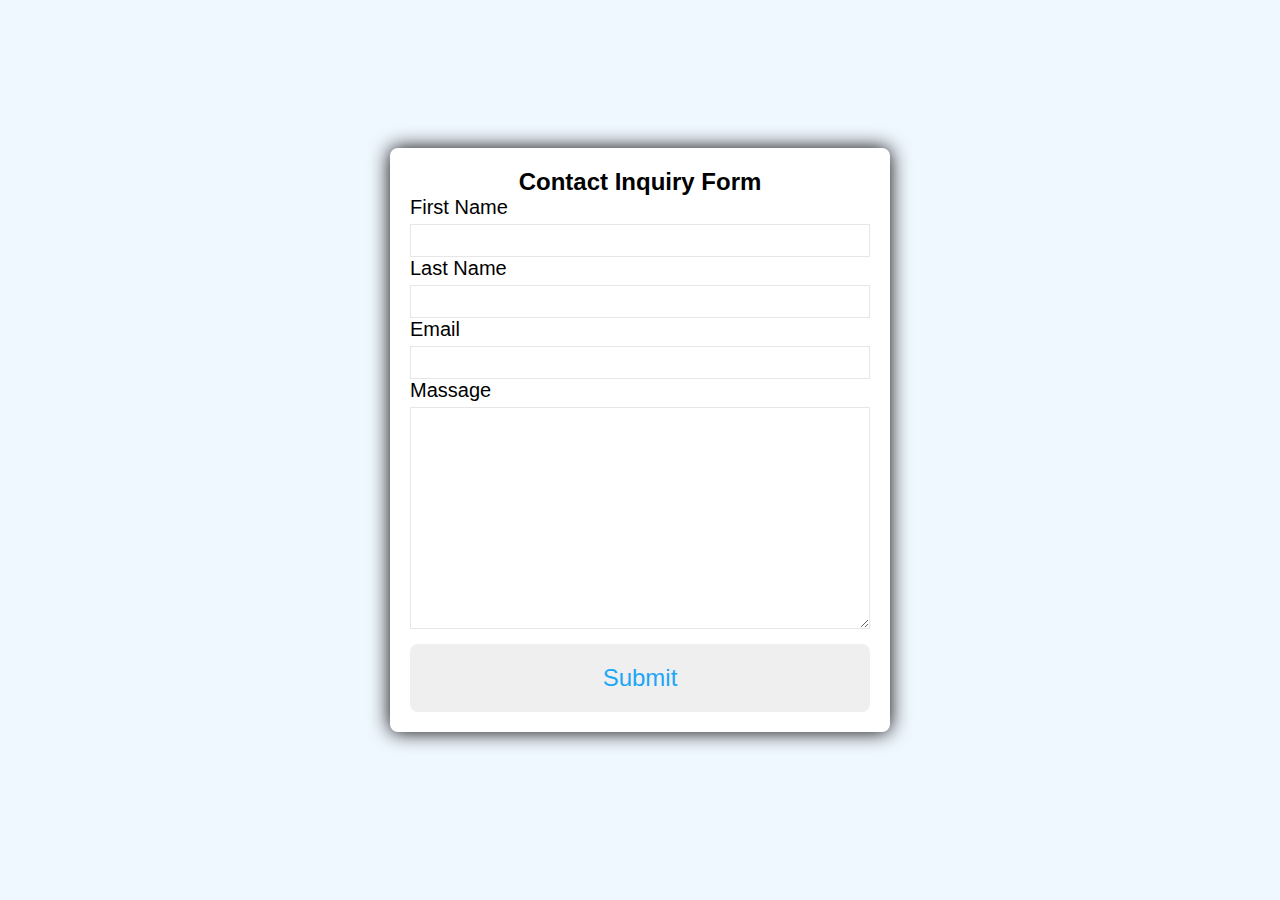
<file: contact/contact.html>
<!DOCTYPE html>
<html lang="en">
<head>
    <meta charset="UTF-8">
    <meta http-equiv="X-UA-Compatible" content="IE=edge">
    <meta name="viewport" content="width=device-width, initial-scale=1.0">
    <title>Contact Form</title>
    <link rel="stylesheet" href="style.css" />
</head>
<body>
    <section>
        <div class="container">
          <h2>Contact Inquiry Form</h2>
          <div class="form-group">
            <label for="firstName"> First Name</label>
            <input type="text" id="firstName" name="firstName">
          </div>
    
          <div class="form-group">
            <label for="latsName">Last Name</label>
            <input type="text" id="lastName" name="lastName">
          </div>
    
          <div class="form-group">
            <label for="email">Email</label>
            <input type="email" id="email" name="email">
          </div>
    
          <div class="form-group">
            <label for="massage">Massage</label>
            <textarea name="massage" id="massage" cols="30" rows="10"></textarea>
          </div>
    
          <button type="submit">Submit</button>
    
        </div>
        <!-- <div id="status" class="success">Success</div> -->
      </section>
    
</body>
</html>
</file>
<file: contact/style.css>
* {
    padding: 0;
    margin: 0;
    font-family: 'Lato', sans-serif;
    box-sizing: border-box;
  }
  h2{
    text-align: center;
  }
  section {
    height: 100vh;
    width: 100%;
    background-color: aliceblue;
    display: flex;
    align-items: center;
    justify-content: center;
    flex-direction: column;
  }
  .container {
    width: 98%;
    max-width: 500px;
    margin: 0;
    padding: 20px;
    box-shadow: 0px 0px 20px #000;
    background-color: white;
    border-radius: 8px;
    margin-bottom: 20px;
  }
  .form-group {
    width: 100%;
    margin-top: 0;
    font-size: 20px;
  }
  .form-group input,
  .form-group textarea {
    width: 100%;
    padding: 5px;
    font-size: 18px;
    border: 1px solid rgb(128, 128, 128, 0.199);
    margin-top: 5px;
  }
  textarea {
    resize: vertical;
  }
  button[type='submit'] {
    width: 100%;
    border: none;
    outline: none;
    padding: 20px;
    font-size: 24px;
    border-radius: 8px;
    color: rgb(27, 166, 247);
    text-align: center;
    cursor: pointer;
    margin-top: 10px;
    transition: 0.3s ease background-color;
  }
  button[type='submit']:hover {
    background-color: rgb(214, 226, 236);
  }
  #status {
    width: 90%;
    max-width: 500px;
    text-align: center;
    padding: 10px;
    margin: 0 auto;
    border-radius: 8px;
  }
  #status.success {
    background-color: green;
    animation: status 4s ease delay forwards;
  }
  #status.error {
    background-color: red;
    color: white;
    animation: status 4s ease forwards;
  }
  @keyframes status {
    0% {
      opacity: 1;
      pointer-events: all;
    }
    90% {
      opacity: 1;
      pointer-events: all;
    }
    100% {
      opacity: 1;
      pointer-events: all;
    }
  }
</file>
